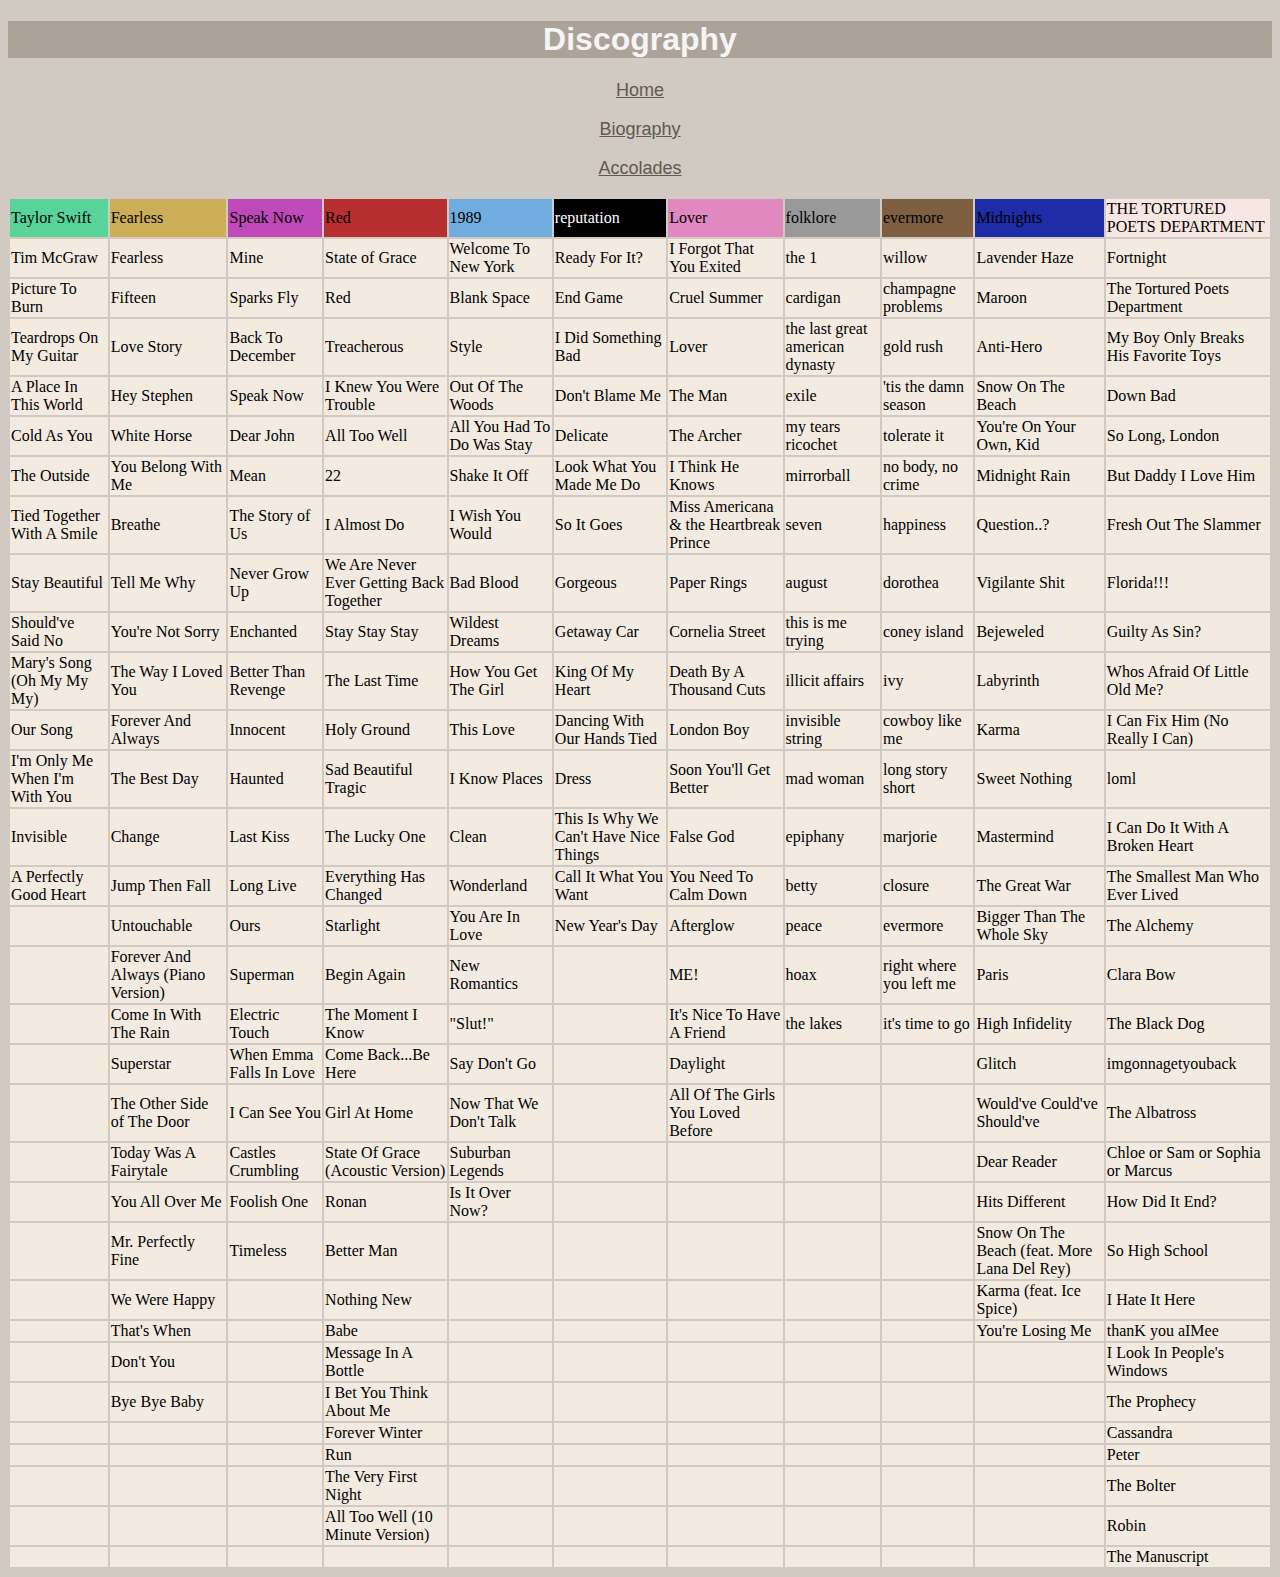
<file: discography.html>
<!DOCTYPE html>
<html>
    <head>
        <title>Taylor Swift: Discography</title>
        <link rel="stylesheet" href="style.css">
    </head>

    <body>
        <h1 class="header">Discography</h1>
        <p><a href="index.html">Home</a></p>
        <p><a href="biography.html">Biography</a></p>
        <p><a href="accolades.html">Accolades</a></p>
        <table>
            <tr>
                <td style="background-color:rgb(88, 211, 154);">Taylor Swift</td>
                <td style="background-color:rgb(204, 173, 88);">Fearless</td>
                <td style="background-color:rgb(192, 73, 186);">Speak Now</td>
                <td style="background-color:rgb(184, 47, 47);">Red</td>
                <td style="background-color:rgb(112, 172, 221);">1989</td>
                <td style="background-color:rgb(0, 0, 0); color:white;">reputation</td>
                <td style="background-color:rgb(224, 136, 191);">Lover</td>
                <td style="background-color:rgb(153, 153, 153);">folklore</td>
                <td style="background-color:rgb(126, 95, 66);">evermore</td>
                <td style="background-color:rgb(30, 44, 168);">Midnights</td>
                <td style="background-color:rgb(247, 230, 225);">THE TORTURED POETS DEPARTMENT</td>
            </tr>
            <tr class="tracklist-row">
                <td>Tim McGraw</td>
                <td>Fearless</td>
                <td>Mine</td>
                <td>State of Grace</td>
                <td>Welcome To New York</td>
                <td>Ready For It?</td>
                <td>I Forgot That You Exited</td>
                <td>the 1</td>
                <td>willow</td>
                <td>Lavender Haze</td>
                <td>Fortnight</td>
            </tr>
            <tr class="tracklist-row">
                <td>Picture To Burn</td>
                <td>Fifteen</td>
                <td>Sparks Fly</td>
                <td>Red</td>
                <td>Blank Space</td>
                <td>End Game</td>
                <td>Cruel Summer</td>
                <td>cardigan</td>
                <td>champagne problems</td>
                <td>Maroon</td>
                <td>The Tortured Poets Department</td>
            </tr>
            <tr class="tracklist-row">
                <td>Teardrops On My Guitar</td>
                <td>Love Story</td>
                <td>Back To December</td>
                <td>Treacherous</td>
                <td>Style</td>
                <td>I Did Something Bad</td>
                <td>Lover</td>
                <td>the last great american dynasty</td>
                <td>gold rush</td>
                <td>Anti-Hero</td>
                <td>My Boy Only Breaks His Favorite Toys</td>
            </tr>
            <tr class="tracklist-row">
                <td>A Place In This World</td>
                <td>Hey Stephen</td>
                <td>Speak Now</td>
                <td>I Knew You Were Trouble</td>
                <td>Out Of The Woods</td>
                <td>Don't Blame Me</td>
                <td>The Man</td>
                <td>exile</td>
                <td>'tis the damn season</td>
                <td>Snow On The Beach</td>
                <td>Down Bad</td>
            </tr>
            <tr class="tracklist-row">
                <td>Cold As You</td>
                <td>White Horse</td>
                <td>Dear John</td>
                <td>All Too Well</td>
                <td>All You Had To Do Was Stay</td>
                <td>Delicate</td>
                <td>The Archer</td>
                <td>my tears ricochet</td>
                <td>tolerate it</td>
                <td>You're On Your Own, Kid</td>
                <td>So Long, London</td>
            </tr>
            <tr class="tracklist-row">
                <td>The Outside</td>
                <td>You Belong With Me</td>
                <td>Mean</td>
                <td>22</td>
                <td>Shake It Off</td>
                <td>Look What You Made Me Do</td>
                <td>I Think He Knows</td>
                <td>mirrorball</td>
                <td>no body, no crime</td>
                <td>Midnight Rain</td>
                <td>But Daddy I Love Him</td>
            </tr>
            <tr class="tracklist-row">
                <td>Tied Together With A Smile</td>
                <td>Breathe</td>
                <td>The Story of Us</td>
                <td>I Almost Do</td>
                <td>I Wish You Would</td>
                <td>So It Goes</td>
                <td>Miss Americana & the Heartbreak Prince</td>
                <td>seven</td>
                <td>happiness</td>
                <td>Question..?</td>
                <td>Fresh Out The Slammer</td>
            </tr>
            <tr class="tracklist-row">
                <td>Stay Beautiful</td>
                <td>Tell Me Why</td>
                <td>Never Grow Up</td>
                <td>We Are Never Ever Getting Back Together</td>
                <td>Bad Blood</td>
                <td>Gorgeous</td>
                <td>Paper Rings</td>
                <td>august</td>
                <td>dorothea</td>
                <td>Vigilante Shit</td>
                <td>Florida!!!</td>
            </tr>
            <tr class="tracklist-row">
                <td>Should've Said No</td>
                <td>You're Not Sorry</td>
                <td>Enchanted</td>
                <td>Stay Stay Stay</td>
                <td>Wildest Dreams</td>
                <td>Getaway Car</td>
                <td>Cornelia Street</td>
                <td>this is me trying</td>
                <td>coney island</td>
                <td>Bejeweled</td>
                <td>Guilty As Sin?</td>
            </tr>
            <tr class="tracklist-row">
                <td>Mary's Song (Oh My My My)</td>
                <td>The Way I Loved You</td>
                <td>Better Than Revenge</td>
                <td>The Last Time</td>
                <td>How You Get The Girl</td>
                <td>King Of My Heart</td>
                <td>Death By A Thousand Cuts</td>
                <td>illicit affairs</td>
                <td>ivy</td>
                <td>Labyrinth</td>
                <td>Whos Afraid Of Little Old Me?</td>
            </tr>
            <tr class="tracklist-row">
                <td>Our Song</td>
                <td>Forever And Always</td>
                <td>Innocent</td>
                <td>Holy Ground</td>
                <td>This Love</td>
                <td>Dancing With Our Hands Tied</td>
                <td>London Boy</td>
                <td>invisible string</td>
                <td>cowboy like me</td>
                <td>Karma</td>
                <td>I Can Fix Him (No Really I Can)</td>
            </tr>
            <tr class="tracklist-row">
                <td>I'm Only Me When I'm With You</td>
                <td>The Best Day</td>
                <td>Haunted</td>
                <td>Sad Beautiful Tragic</td>
                <td>I Know Places</td>
                <td>Dress</td>
                <td>Soon You'll Get Better</td>
                <td>mad woman</td>
                <td>long story short</td>
                <td>Sweet Nothing</td>
                <td>loml</td>
            </tr>
            <tr class="tracklist-row">
                <td>Invisible</td>
                <td>Change</td>
                <td>Last Kiss</td>
                <td>The Lucky One</td>
                <td>Clean</td>
                <td>This Is Why We Can't Have Nice Things</td>
                <td>False God</td>
                <td>epiphany</td>
                <td>marjorie</td>
                <td>Mastermind</td>
                <td>I Can Do It With A Broken Heart</td>
            </tr>
            <tr class="tracklist-row">
                <td>A Perfectly Good Heart</td>
                <td>Jump Then Fall</td>
                <td>Long Live</td>
                <td>Everything Has Changed</td>
                <td>Wonderland</td>
                <td>Call It What You Want</td>
                <td>You Need To Calm Down</td>
                <td>betty</td>
                <td>closure</td>
                <td>The Great War</td>
                <td>The Smallest Man Who Ever Lived</td>
            </tr>
            <tr class="tracklist-row">
                <td></td>
                <td>Untouchable</td>
                <td>Ours</td>
                <td>Starlight</td>
                <td>You Are In Love</td>
                <td>New Year's Day</td>
                <td>Afterglow</td>
                <td>peace</td>
                <td>evermore</td>
                <td>Bigger Than The Whole Sky</td>
                <td>The Alchemy</td>
            </tr>
            <tr class="tracklist-row">
                <td></td>
                <td>Forever And Always (Piano Version)</td>
                <td>Superman</td>
                <td>Begin Again</td>
                <td>New Romantics</td>
                <td></td>
                <td>ME!</td>
                <td>hoax</td>
                <td>right where you left me</td>
                <td>Paris</td>
                <td>Clara Bow</td>
            </tr>
            <tr class="tracklist-row">
                <td></td>
                <td>Come In With The Rain</td>
                <td>Electric Touch</td>
                <td>The Moment I Know</td>
                <td>"Slut!"</td>
                <td></td>
                <td>It's Nice To Have A Friend</td>
                <td>the lakes</td>
                <td>it's time to go</td>
                <td>High Infidelity</td>
                <td>The Black Dog</td>
            </tr>
            <tr class="tracklist-row">
                <td></td>
                <td>Superstar</td>
                <td>When Emma Falls In Love</td>
                <td>Come Back...Be Here</td>
                <td>Say Don't Go</td>
                <td></td>
                <td>Daylight</td>
                <td></td>
                <td></td>
                <td>Glitch</td>
                <td>imgonnagetyouback</td>
            </tr>
            <tr class="tracklist-row">
                <td></td>
                <td>The Other Side of The Door</td>
                <td>I Can See You</td>
                <td>Girl At Home</td>
                <td>Now That We Don't Talk</td>
                <td></td>
                <td>All Of The Girls You Loved Before</td>
                <td></td>
                <td></td>
                <td>Would've Could've Should've</td>
                <td>The Albatross</td>
            </tr>
            <tr class="tracklist-row">
                <td></td>
                <td>Today Was A Fairytale</td>
                <td>Castles Crumbling</td>
                <td>State Of Grace (Acoustic Version)</td>
                <td>Suburban Legends</td>
                <td></td>
                <td></td>
                <td></td>
                <td></td>
                <td>Dear Reader</td>
                <td>Chloe or Sam or Sophia or Marcus</td>
            </tr>
            <tr class="tracklist-row">
                <td></td>
                <td>You All Over Me</td>
                <td>Foolish One</td>
                <td>Ronan</td>
                <td>Is It Over Now?</td>
                <td></td>
                <td></td>
                <td></td>
                <td></td>
                <td>Hits Different</td>
                <td>How Did It End?</td>
            </tr>
            <tr class="tracklist-row">
                <td></td>
                <td>Mr. Perfectly Fine</td>
                <td>Timeless</td>
                <td>Better Man</td>
                <td></td>
                <td></td>
                <td></td>
                <td></td>
                <td></td>
                <td>Snow On The Beach (feat. More Lana Del Rey)</td>
                <td>So High School</td>
            </tr>
            <tr class="tracklist-row">
                <td></td>
                <td>We Were Happy</td>
                <td></td>
                <td>Nothing New</td>
                <td></td>
                <td></td>
                <td></td>
                <td></td>
                <td></td>
                <td>Karma (feat. Ice Spice)</td>
                <td>I Hate It Here</td>
            </tr>
            <tr class="tracklist-row">
                <td></td>
                <td>That's When</td>
                <td></td>
                <td>Babe</td>
                <td></td>
                <td></td>
                <td></td>
                <td></td>
                <td></td>
                <td>You're Losing Me</td>
                <td>thanK you aIMee</td>
            </tr>
            <tr class="tracklist-row">
                <td></td>
                <td>Don't You</td>
                <td></td>
                <td>Message In A Bottle</td>
                <td></td>
                <td></td>
                <td></td>
                <td></td>
                <td></td>
                <td></td>
                <td>I Look In People's Windows</td>
            </tr>
            <tr class="tracklist-row">
                <td></td>
                <td>Bye Bye Baby</td>
                <td></td>
                <td>I Bet You Think About Me</td>
                <td></td>
                <td></td>
                <td></td>
                <td></td>
                <td></td>
                <td></td>
                <td>The Prophecy</td>
            </tr>
            <tr class="tracklist-row">
                <td></td>
                <td></td>
                <td></td>
                <td>Forever Winter</td>
                <td></td>
                <td></td>
                <td></td>
                <td></td>
                <td></td>
                <td></td>
                <td>Cassandra</td>
            </tr>
            <tr class="tracklist-row">
                <td></td>
                <td></td>
                <td></td>
                <td>Run</td>
                <td></td>
                <td></td>
                <td></td>
                <td></td>
                <td></td>
                <td></td>
                <td>Peter</td>
            </tr>
            <tr class="tracklist-row">
                <td></td>
                <td></td>
                <td></td>
                <td>The Very First Night</td>
                <td></td>
                <td></td>
                <td></td>
                <td></td>
                <td></td>
                <td></td>
                <td>The Bolter</td>
            </tr>
            <tr class="tracklist-row">
                <td></td>
                <td></td>
                <td></td>
                <td>All Too Well (10 Minute Version)</td>
                <td></td>
                <td></td>
                <td></td>
                <td></td>
                <td></td>
                <td></td>
                <td>Robin</td>
            </tr>
            <tr class="tracklist-row">
                <td></td>
                <td></td>
                <td></td>
                <td></td>
                <td></td>
                <td></td>
                <td></td>
                <td></td>
                <td></td>
                <td></td>
                <td>The Manuscript</td>
            </tr>
        </table>
    </body>
</html>
</file>
<file: style.css>
body{
    background-color:rgb(209, 202, 194)
}

.header{
    font-family:'Trebuchet MS', 'Lucida Sans Unicode', 'Lucida Grande', 'Lucida Sans', Arial, sans-serif;
    text-align:center;
    background-color:rgb(172, 163, 152);
    color:whitesmoke;
}

p{
    font-family:'Trebuchet MS', 'Lucida Sans Unicode', 'Lucida Grande', 'Lucida Sans', Arial, sans-serif;
    color:rgb(95, 89, 82);
    text-align:center;
    font-size:large;    
}

a{
    color:rgb(95, 89, 82);
}

.tracklist-row{
    background-color: rgb(243, 235, 224);
}

.bio{
    text-align:right;
    color:rgb(88, 84, 79);
    background-color:rgb(224, 219, 212);
}

ul{
    font-size:larger;
    color:rgb(88, 84, 79);
    background-color:rgb(224, 219, 212);
}

.center-image{
    position:absolute;
    top: 27%;
    left: 33%;
}

h4{
    text-align:center;
    font-family:Arial, Helvetica, sans-serif;
    color:rgb(88, 84, 79);
}

h6{
    color:rgb(58, 56, 53)
}
</file>
